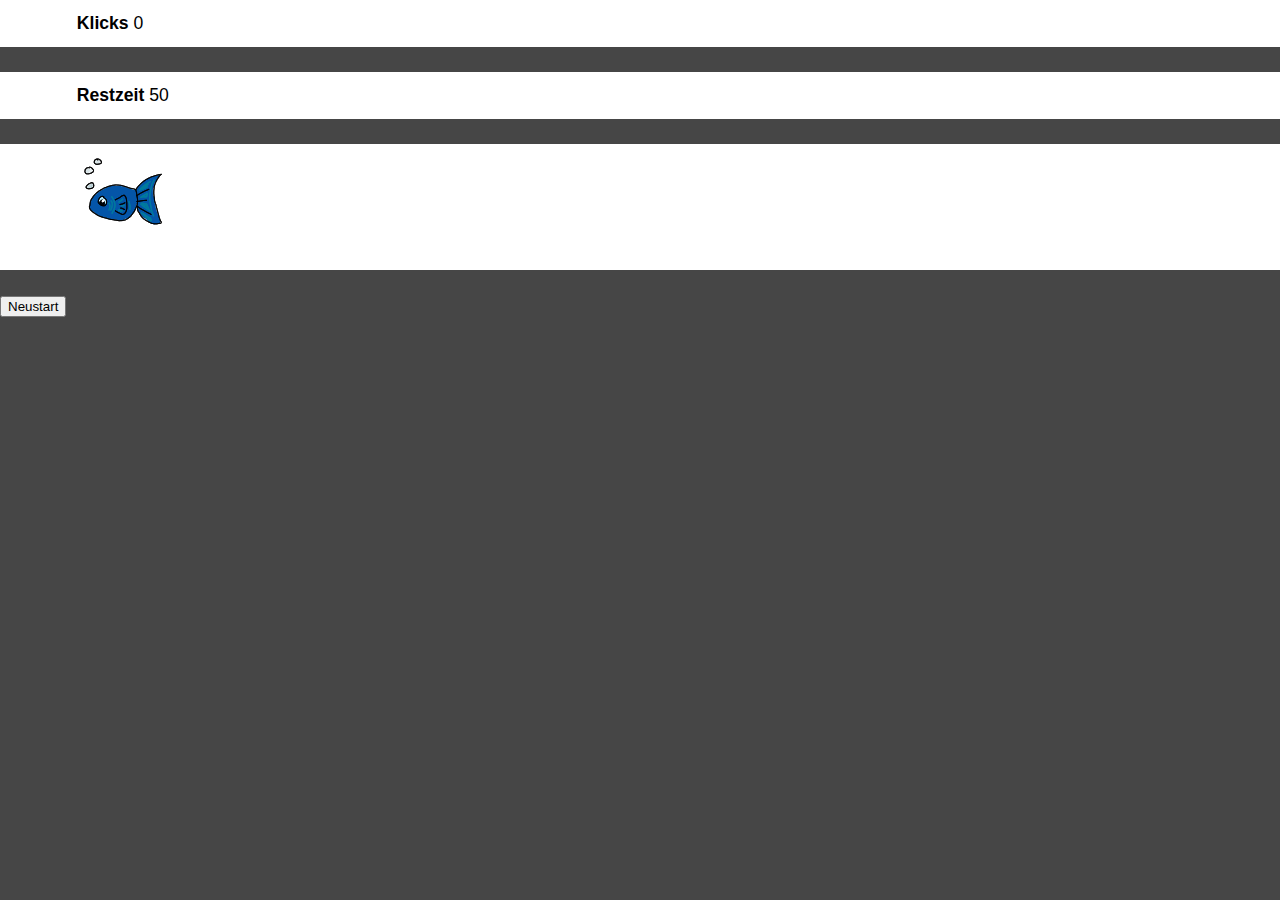
<file: Fang den Fischi 1.1.html>
<!DOCTYPE html>
<html>
<head>
    <meta charset="UTF-8" />
    <title>Fang den Fischi</title>
    <meta content="width=device-width, initial-scale=1" name="viewport" />
    <link rel="stylesheet" href="style.css">
    <script>
        var restzeit = 50
        console.log (restzeit)
        var klicks = 0

        function spielstart() {
            restzeit = restzeit
            klicks = 0
            alert('Drücke OK um zu starten');
            zeitzaehler()
            document.getElementById('clicker').style.display = 'block'
        }
        function zeitzaehler() {
            if (restzeit > 0) {
                document.getElementById('restzeitanzeige').innerHTML = restzeit
                restzeit = restzeit -1
                setTimeout(zeitzaehler,1000)
            }
            else {
                document.getElementById('restzeitanzeige').innerHTML = '0'
                alert('Du hast Fischi ' + klicks + ' mal gefangen!')
                document.getElementById('clicker').style.display = 'none'
                document.getElementById('klickeranzeige').innerHTML = '0'

            }
        }
        function geklickt() {
            console.log('Der Ball wurde geklickt!')
            klicks = klicks +1
            document.getElementById('klickeranzeige').innerHTML = klicks
            var top_neu = Math.random() * 90
            console.log(top_neu)
            var left_neu = Math.random() * 90
            console.log(left_neu)
         
            //Roten Punkt an zufällige neue Stelle verschieben
            document.getElementById('clicker').style.top = top_neu + '%'
            document.getElementById("clicker").style.left = left_neu + '%'
        } 
    </script>
</head>
<body>
    <div class="anzeige">
        <b>Klicks</b> <span id = "klickeranzeige">0</span>
    </div>
    <div class="anzeige">
        <b>Restzeit</b> <span id="restzeitanzeige"></span>
    </div>
    <div>
        <img  id="clicker"  onclick="geklickt()" src="bilder/Fisch.png">
    </div>
    <button id="button" onclick="spielstart()">Neustart</button>
 <script>
    spielstart()
 </script>   
</body>
</html>
</file>
<file: style.css>
/*Handy Ansicht */
  
html {
  scroll-behavior: smooth;
  max-width: 100%;
  overflow-x: hidden;
}
body {
    background-color: #464646;
    font-family: 'Gill Sans MT', Calibri, 'Trebuchet MS', sans-serif;
    max-width: 100%;
    background-size: 1500px;
    overflow-x:hidden;
    margin: 0%;
}
#bigNav {
    display:none;
}
hr {
  display: none;
}
/*Hamburger Menu */
#smallNav {
    background-color: rgba(0, 0, 0, 0.764);
    display: none;
    position: fixed;
    top: 0%;
    right:0%;
    left:0%;
    border-radius: 5px;
    font-size: 120%;
}
#smallNav li {
  display: block;
  margin: 7%;
}
#smallNav a {
    color: white;
    transition: all 0.4s ease;
}
#hamburgerIcon {
    width: 20vw;
    height: 20vw;
  margin: 30px 0 20px 20px;
  margin-left: 80%; 
  margin-top: 0%;
  background-color: rgba(209, 209, 209, 0.729);
  border: none;
  border-radius: 2vw;
  position: fixed;
  top: 1%;
  right:1%;
  z-index: 2;
}
.bar {
    height: 9%;
    width: 85%;
    background-color: black;
    display: block;
    margin-left: 3%;
    margin-right: 3%;
    border-radius: 5px;
    transition: 0.3s ease;
  }
  #bar1 {
    transform: translateY(-2.5vw);
  }
  
  #bar3 {
    transform: translateY(2.5vw);
  }
  .toggleBars {
    transform: rotate(90deg)
  }
  .toggleBars #bar1 {
    width: 60%;
  }
  .toggleBars #bar3 {
    width: 38%;
  }
  .toggleBars #bar2 {
    width: 81%;
  }

 
/**Ende**/


div {
    background-color: white;
    font-size: 115%;
    padding-top: 1%;
    padding-bottom: 1%;
    padding-left: 6%;
    padding-right: 6%;
    margin-bottom: 2%;
   
}
.mainDiv {
  margin-bottom: 0;
}
p {
  font-size: 100%;
}

li {
    display: inline;
    font-size: larger;
    margin-left: 1%;
    margin-right: 1%;
}
nav a:hover {
    color: rgb(130,130,130);
}
nav #active {
    color: rgb(130,130,130)
}
h1 {
    text-align: center;
    margin-top: 5%;
}
h2 {
    text-align: center;
    margin-bottom: 5%;
}
h3 {
    text-align: center;
    margin-bottom: 5%;
    font-size: larger;
}
p {
    text-align: center;
}
a {
    text-decoration: none;
    color:rgb(41, 41, 41);
}
/* Index Bilder */
.logo1 {  
    display:block; 
    margin:auto;
    margin-bottom: 15%;
    margin-top: 15%;
    text-align: center;
    width: 75%;
}
.logo2 {  
    display:block; 
    margin:auto;
    margin-bottom: 15%;
    margin-top: 15%;
    text-align: center;
    width: 220px;
}
.view {
  display:block; 
  margin:auto;
  margin-bottom: 8%;
  text-align: center;
  width: 100%;
}


#qr1 {
    width: 30%;
}
.socials {
    width: 60px;
}
hr {
    margin-left: 3%;
    margin-right: 3%;
    color:rgb(190,190,190)
}
#topscroll {
  max-width: 100%;
  padding: 2%;
  background-color: lightgray;
  border-radius: 5px;
  display: block;
  text-align: center;
  font-weight: bolder;
  color:#464646;
}
.footer {
    background-color: rgba(80, 80, 80, 0.634);
    color:white;
}
.footer div {
    background-color: rgba(135, 135, 135, 0);
    font-size: 95%;
}
footer a:hover {
    color: rgb(130,130,130)
}
#formal {
    color: white;
    font-size: medium;
    text-decoration: underline;
}
#heading {
    font-size: 27px;
    margin-top: 23px;
}
/* Serviceangebot*/


#imgs2 {
    display: block;
    margin: auto;
    width: 75vw;
    padding-bottom: 1rem;
}
#imgs3 {
    display: block;
    margin: auto;
    width: 75vw;
    padding-bottom: 1rem;
}
.service_div {
  padding-bottom: 4%;
  margin: auto;
}
#video_service {
  width: 75vw;
  height: 42vw;
    display: block;
    margin: auto;
    padding-bottom: 1rem;
}
.txt {
    text-align: center;
    font-size: 17px;
    color:rgb(28, 28, 28);
}
#service_container {
    display: grid;
    grid-template-columns: 1fr;
    grid-template-rows: 1fr 1fr 1fr;
    gap: 1%;
    padding: 0%;
}
/* Kontakt */
#maps_link {
    text-decoration: underline;
    font-size: 20px;
    font-weight: bold;
    color: rgba(50, 50, 50, 0.771);
}
form {
  background-color: rgb(214, 214, 214);
  border-radius: 1.5vw;
  padding: 1rem;
  max-width: 700px;
}
form div {
  background-color: rgb(214, 214, 214);
}
label[for] {
  display: block;
}
label #dsgvo {
  cursor: pointer;
}


.contact-container {
  padding-left: 0%;
  padding-right: 0%;
}

/*checkbox*/
input[type="checkbox"] {
  appearance: none;
  background-color: #fff;
  margin: 0;
  font: inherit;
  color: currentColor;
  width: 2.5em;
  height: 2.5em;
  border: 0.15em solid currentColor;
  border-radius: 0.15em;
  transform: translateY(-0.075em);
  display: grid;
  place-content: center;
}
input[type="checkbox"]::before {
  content: "";
  width: 2em;
  height: 2em;
  transform: scale(0);
  transition: 120ms transform ease-in-out;
  box-shadow: inset 1em 1em var(--form-control-color);
  background-color:#3a9b3f;
  transform-origin: bottom left;
  clip-path: polygon(14% 44%, 0 65%, 50% 100%, 100% 16%, 80% 0%, 43% 62%);
}

input[type="checkbox"]:checked::before {
  transform: scale(1);
}
#dsgvotxt {
  font-size: 14px;
}
#dsglink {
  text-decoration: underline;
}
#send {
  cursor: pointer;
  border-radius: 1vw;
    width: 20vw;
    height: 9vw;
    background-color:#464646; 
    border: none;
    color: white;
    text-align: center;
    text-decoration: none;
    display: inline-block;
    font-size: 20px;
    margin-left: 1.1rem;
}
#nachricht {
  width:16.7rem;
  height: 15rem;
  font-size: 18px;
}
input {
  padding: 0.5rem;
  height: 2rem;
  width: 16rem;
  font-size: 18px;
}
/* Partner*/
#bildfisch {
    display: block;
    margin: auto;
    width: 200px;
    margin-bottom: 30px;
}
#pp_container {
    display: grid;
    grid-template-columns: 1fr;
    grid-template-rows: 1fr 1fr 1fr 1fr 1fr 1fr 1fr 1fr 1fr 1fr 1fr 1fr 1fr 1fr 1fr 1fr 1fr 1fr 1fr 1fr 1fr 1fr 1fr 1fr 1fr 1fr 1fr 1fr 1fr 1fr 1fr;
    gap: 1%;
}
.pp {
    width: 100%;
}

/* News*/
#chico {
  width: 60vw;
}
.newsimg {
  width: 60vw;
  display: block;
  margin-top: 5vh;
}
#farbanzeige {
  width: 60vw;
  padding: 0px;
  margin-bottom: 3vw;
}

#farbauswahl {
  display: inline-block;
  text-align: center;
}
/*https://moderncss.dev/pure-css-custom-styled-radio-buttons/*/
.radio {
  width: 10vw;
  margin: 0;
  margin-left: 8vw;
  appearance: none;
  font: inherit;
  color: black;
  width: 1.15em;
  height: 1.15em;
  border: 0.25em solid currentColor;
  border-radius: 50%;
  transform: translateY(-0.075em);
  place-content: center;
}
input[type="radio"]::before {
  content: "";
  width: 0.65em;
  height: 0.65em;
  border-radius: 50%;
  transform: scale(0);
  transition: 120ms transform ease-in-out;
  box-shadow: inset 1em 1em var(--form-control-color);
}

input[type="radio"]:checked {
  transform: scale(1);
}
#tshirtBlack:checked {
  background-color: black;
}
#tshirtGreen {
  color:#233000;
}
#tshirtGreen:checked {
  background-color: #233000;
}
#tshirtPink {
  color:#db00db;
}
#tshirtPink:checked {
  background-color:#db00db;
}


/*blanko*/
#newsformat {
    text-align: left;
}
#newsformat h3 {
    text-align: left;
}

.logo1 {
  width: 45%;
  margin-top: 7%;
  margin-bottom: 7%;
}
/*Hamburger Menü */

#bigNav {
  display:none;
}
hr {
display: none;
}





.socials {
  width: 20%;
  margin-left: 5%;
  margin-right: 5%;
}
/*Serviceangebot*/
#heading {
  font-size: 200%;
}

/*Partner*/
#pp_container {
  grid-template-columns: 1fr 1fr 1fr;
  grid-template-rows: 1fr 1fr 1fr 1fr 1fr 1fr 1fr 1fr 1fr;
}
/* Footer Bereich */

.footer div {
  background-color: rgba(135, 135, 135, 0);
  margin-left: 2%;
  margin-right: 2%;
}
#formal1 { display: inline;
}
#formal {
  font-size: smaller;
}
.logo2 {
  width:30%;
  margin: 0%;
}


/** Tablet Responsive --------------------------------------------------------------------------------------------**/
@media screen and (min-width: 768px) {
  .mainDiv , .footer {
    width: 80vw;
    margin: auto;
  }
  .mainDiv {
    border-radius: 5px 5px 0px 0px;
  }
  .footer {
    border-radius: 0px 0px 5px 5px;
  }
  #hamburgerIcon {
    width: 10vw;
    height: 10vw;
  }
  #bar1 {
    transform: translateY(-1.2vw);
  }
  #bar3 {
    transform: translateY(1.2vw);
  }

  #smallNav {
    font-size: 130%;
  }

  /* Index */
  .view {
    width: 70%;
  }
  .socials {
    width: 12%;
  }
  .social_inline {
    margin-left: 2.4rem;
    margin-right: 0%;
  }
  #qr1 {
    width: 13vw;
  }
  div {
    font-size: 110%;
  }
  #topscroll {
    display: none;
  }
  /*News*/
  #chico {
    width: 30vw;
  }
  .newsimg {
    width: 30vw;
  }
  #farbanzeige {
    width: 30vw;
  }

  /*Service*/
  #imgs2 {
    width: 60vw;
  }
  #imgs3 {
    width: 60vw;
  }
  #video_service {
    width: 60vw;
    height: 34vw;
  }

  /*Kontakt*/
  #dsgvotxt {
    font-size: large;
  }
  input[type="checkbox"] {
    width: 2.6rem;
    height: 2.6rem;
  }
  input[type="checkbox"]::before {
    width: 2.3rem;
    height: 2.3rem;
  }

  input {
    font-size: 20px;
    height: 1.7rem;
  }
  #nachricht {
    font-size: 20px;
  }

}
/** PC Responsive --------------------------------------------------------------------------------------------**/
@media only screen and (min-width: 1024px) {
  #hamburgerIcon {
    display: none;
  }
#bigNav {
  display:block;
}
#bigNav li {
  margin-left: 5%;
}
.container {
  display: grid;
}
 /* Index */
.logo1 {
  width: 30%;
}
.mainDiv, .footer {
  width: 65vw;
}
.view {
  width: 50%;
}
.socials {
  width: 7%;
}
.social_inline {
  margin-left: 3.4rem;
}
#social_ul {
  margin-left: 12.45vw;
}
#qr1 {
  width: 5vw;
}

 /*News*/
 #chico {
  width: 20vw;
}
.newsimg {
  width: 20vw;
}
#farbanzeige {
    width: 20vw;
  }

 /*Angelkarten*/
 #angelkartenDiv {
  padding-left: 15%;
  padding-right: 15%;
 }

 /*Kontakt*/
 #dsgvotxt {
  font-size: medium;
}
input[type="checkbox"] {
  width: 1.8rem;
  height: 1.8rem;
}
input[type="checkbox"]::before {
  width: 1.5rem;
  height: 1.5rem;
}

input {
  font-size: 17px;
  height: 1.3rem;
}
#nachricht {
  font-size: 17px;
}
#send {
    width: 7vw;
    height: 3vw;
    border-radius: 0.5vw;
    background-color:#464646; 
    border: none;
    color: white;
    text-align: center;
    text-decoration: none;
    display: inline-block;
    font-size: 20px;
    margin-left: 2rem;
}

/*Partner*/
.pp {
  width: 65%;
  margin-left: 3.5rem;
}
/* #pp_container {

}
*/

  /*Service*/
  #imgs2 {
    width: 40vw;
  }
  #imgs3 {
    width: 40vw;
  }
  #video_service {
    width: 40vw;
    height: 23vw;
  }
  .txt {
    font-size: 25px;
  }
 #bigNav {
  font-size: 125%;
 }

}
</file>
